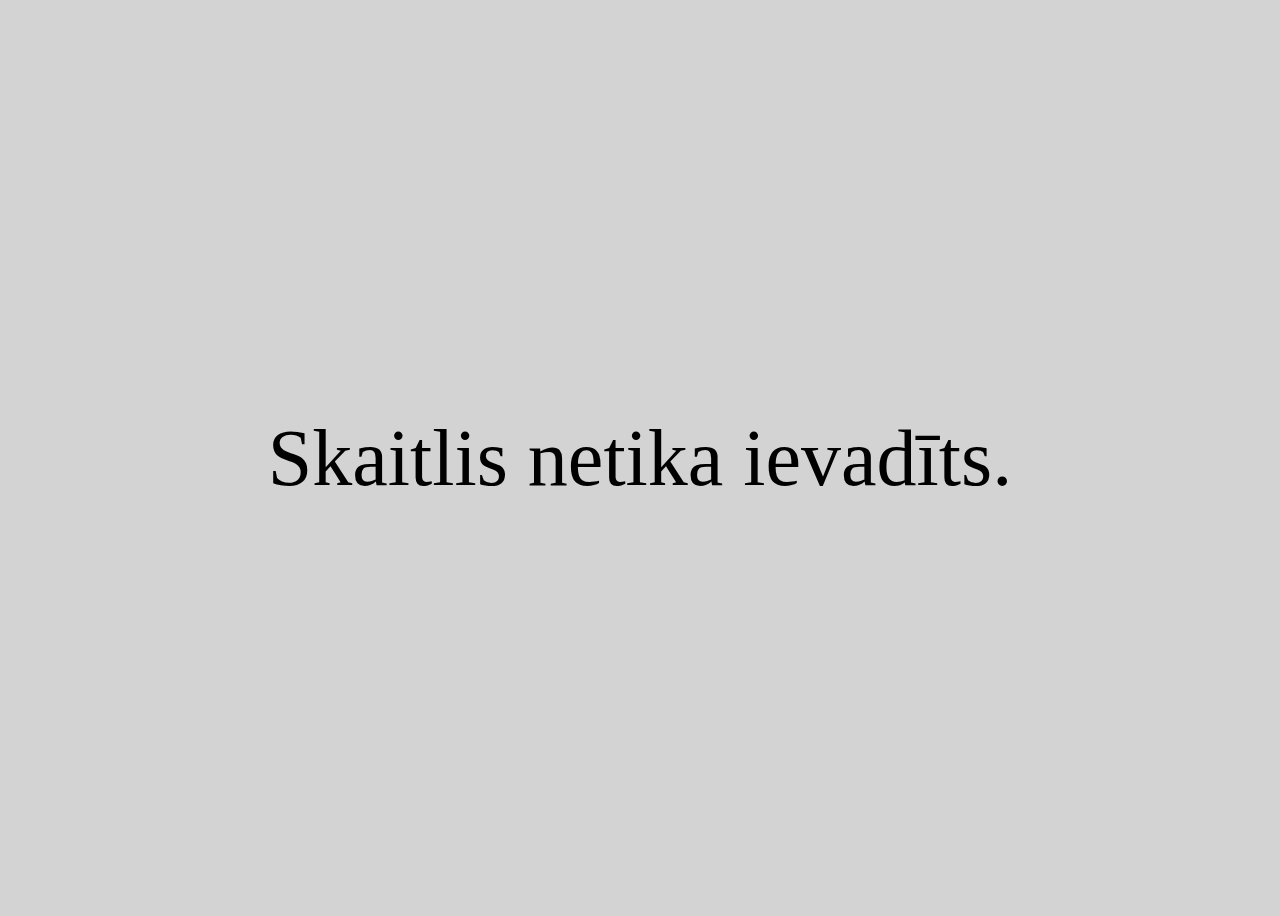
<file: case numbers/index.html>
<!DOCTYPE html>
<html>
  <head>
    <meta charset="UTF-8">
    <title>Aplikacija</title>
    <link rel="stylesheet" href="styles.css">
  </head>
  <body>
    <div id="main" class="content">
        Character
    </div>  
    <script src="./script.js"></script>
  </body>
</html>
</file>
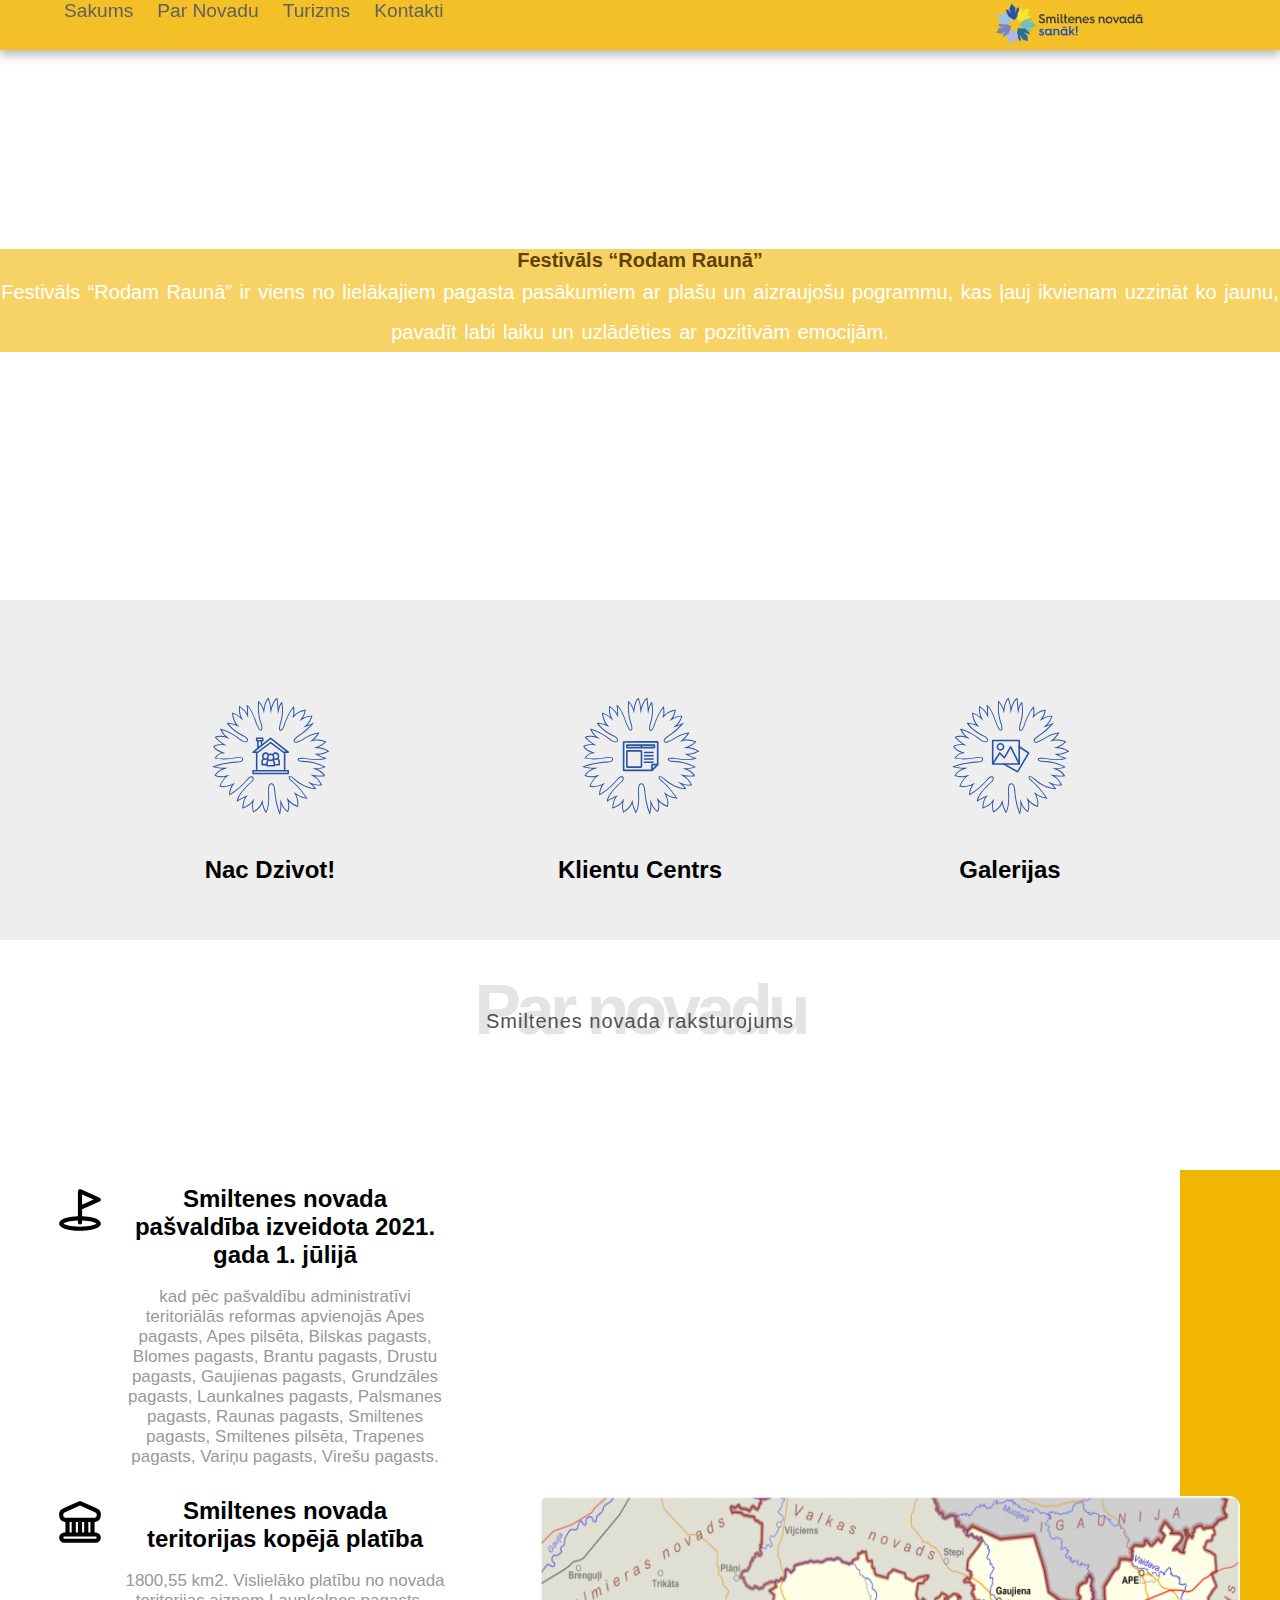
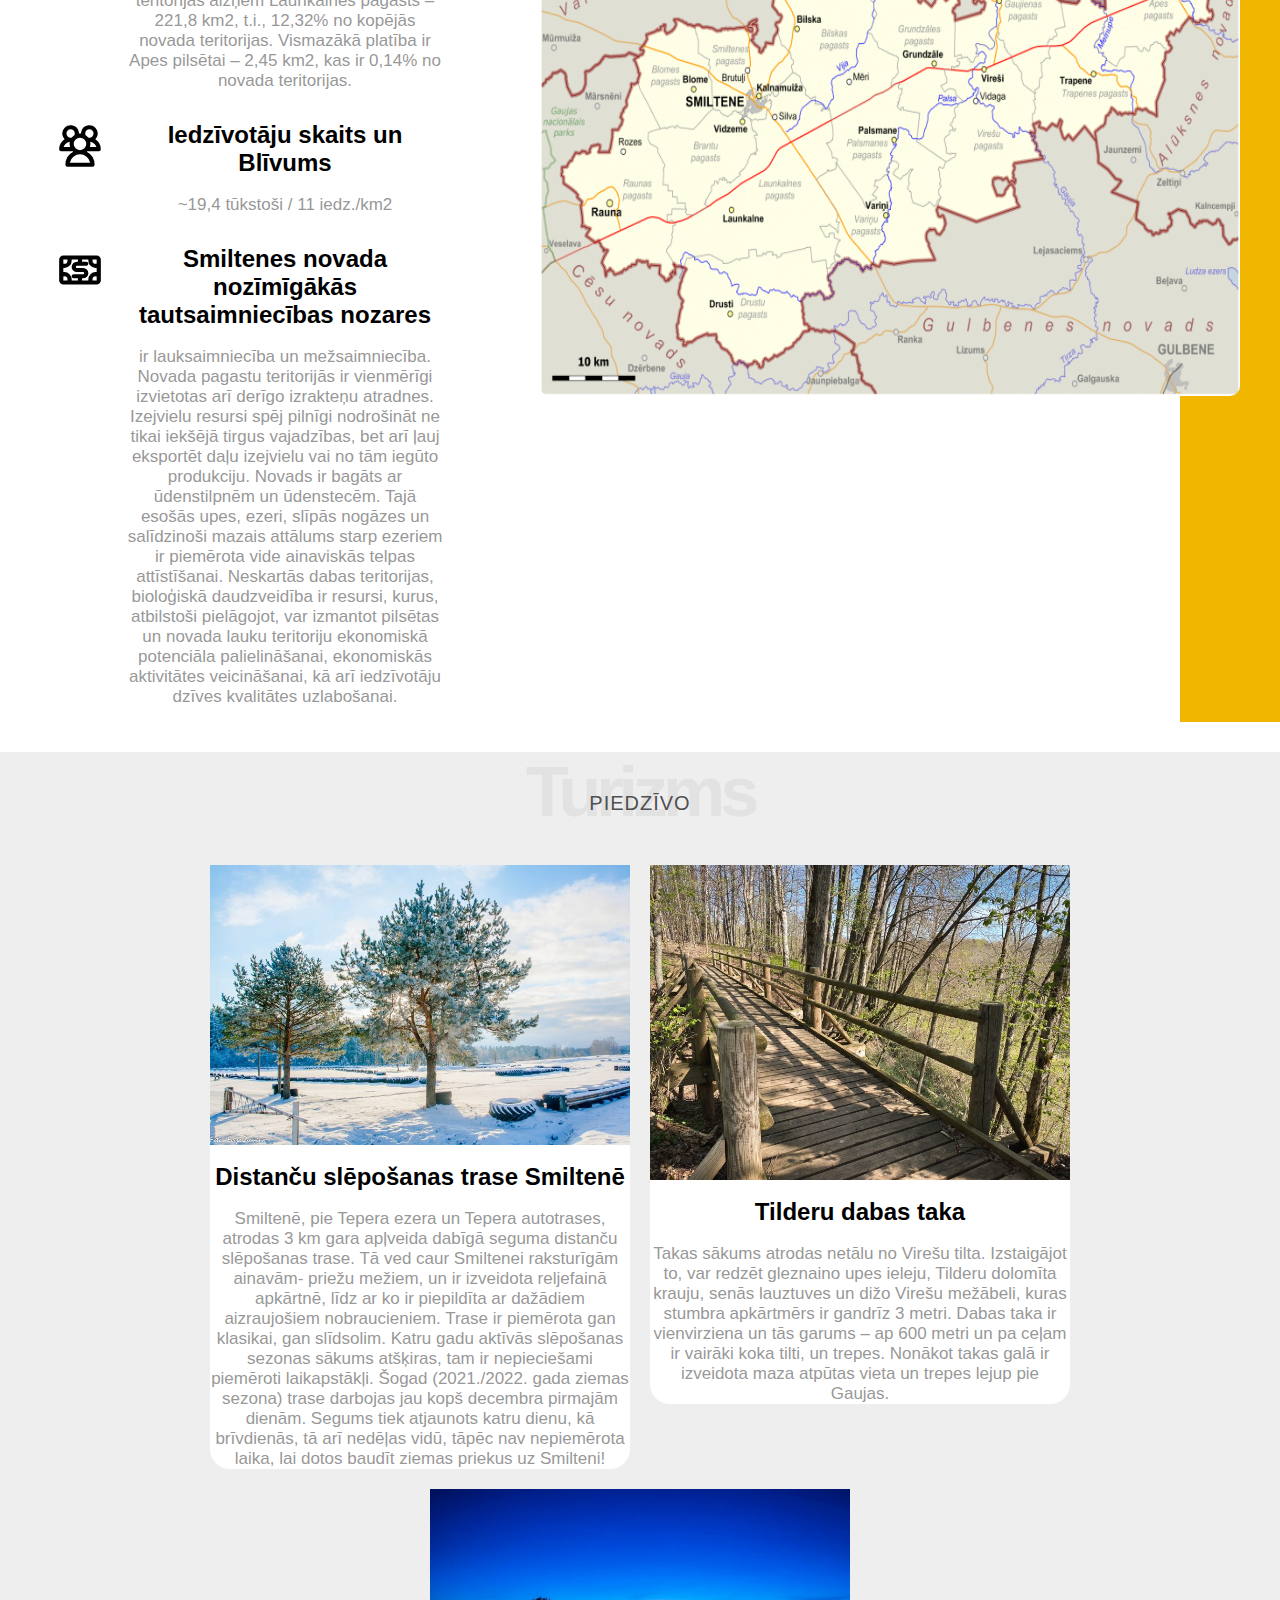
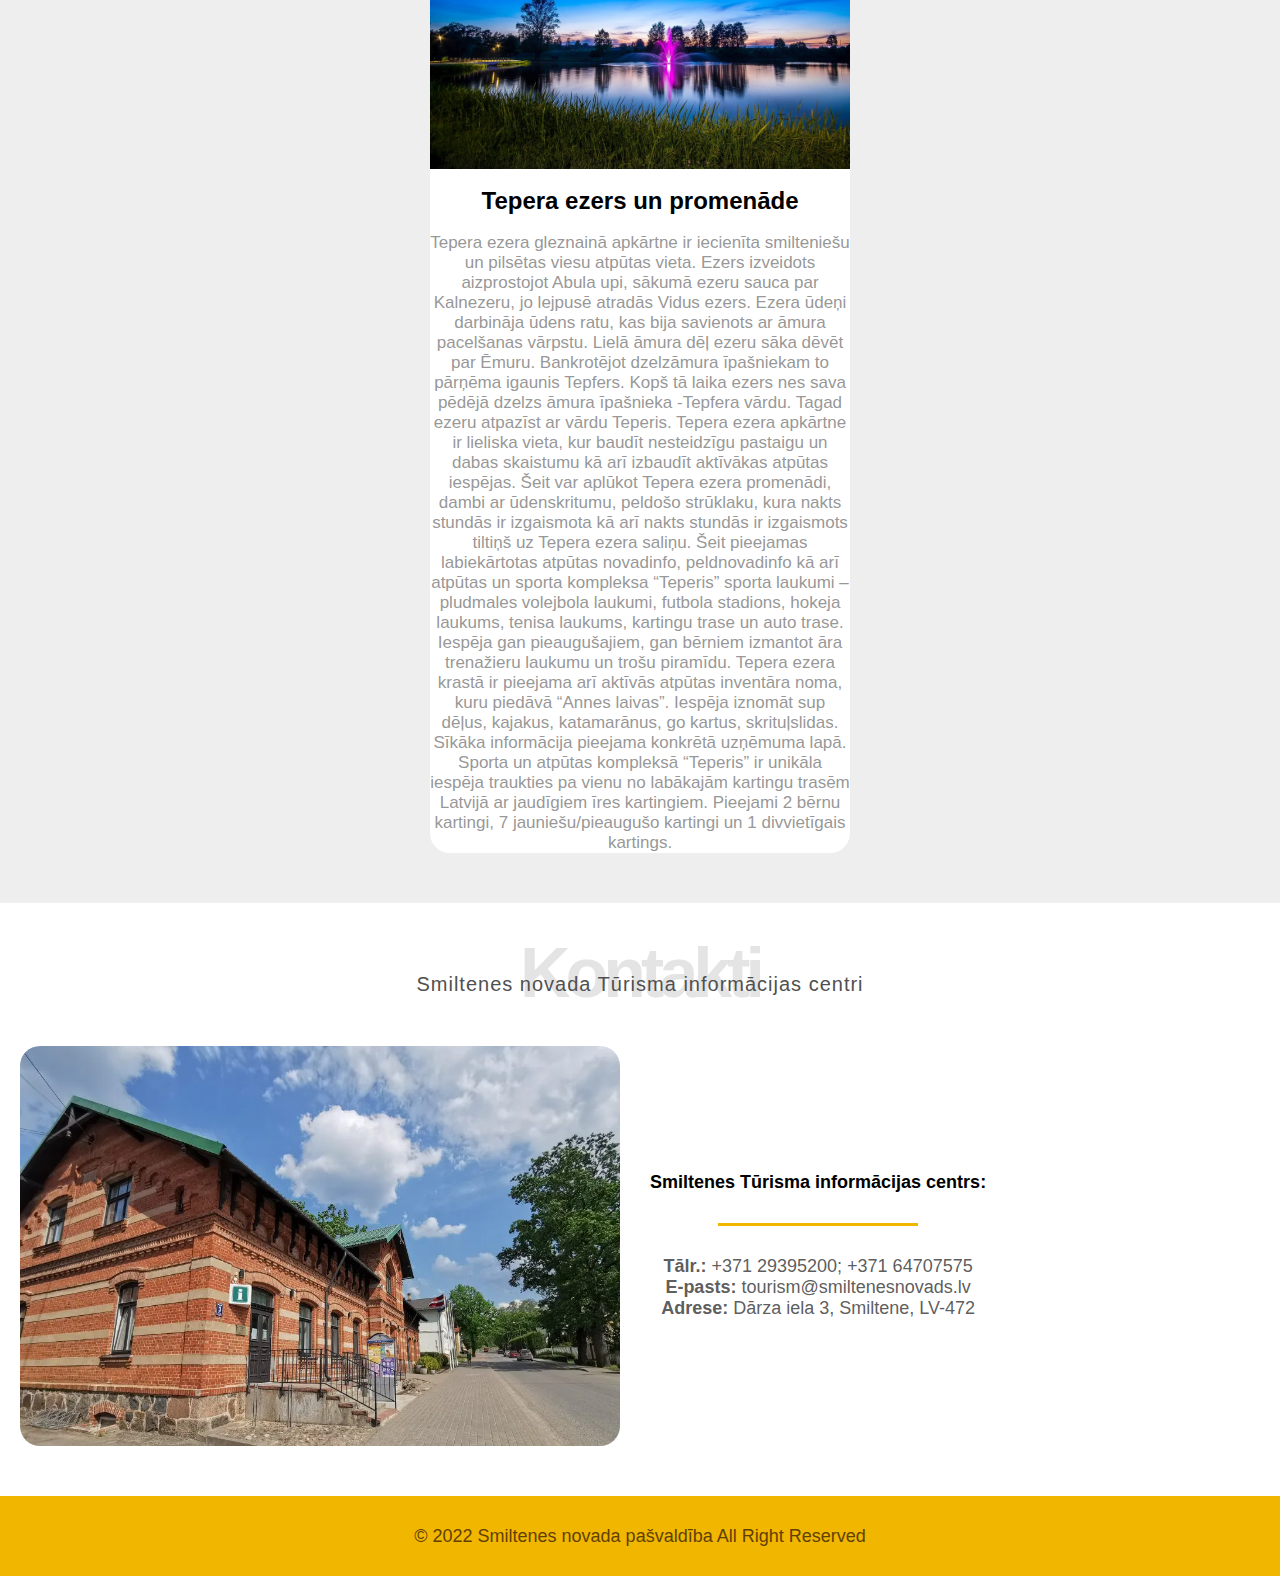
<file: City-landing-page/index.html>
<html lang="en">
  <head>
    <meta charset="UTF-8" />
    <meta http-equiv="X-UA-Compatible" content="IE=edge" />
    <meta name="viewport" content="width=device-width, initial-scale=1.0" />
    <title>Smiltenes Novads</title>
    <link
      rel="stylesheet"
      href="https://cdnjs.cloudflare.com/ajax/libs/font-awesome/5.15.3/css/all.min.css"
      integrity="sha512-iBBXm8fW90+nuLcSKlbmrPcLa0OT92xO1BIsZ+ywDWZCvqsWgccV3gFoRBv0z+8dLJgyAHIhR35VZc2oM/gI1w=="
      crossorigin="anonymous"
      referrerpolicy="no-referrer"
    />
    <link rel="stylesheet" href="./css/style.css" />
    <script src="https://ajax.googleapis.com/ajax/libs/jquery/3.3.1/jquery.min.js"></script>      
  </head>
  <body>
    
    <nav class="navbar">
      <div class="navbar-container container">        
          <input type="checkbox" name="" id="home">
          <div class="hamburger-lines">
              <span class="line line1"></span>
              <span class="line line2"></span>
              <span class="line line3"></span>
          </div>
          <div class="header__logo">
            <a href="#"><img src="./images/smiltene.svg"/></a>
          </div>
          <ul class="menu-items">
              <li><a href="#home">Sakums</a></li>
              <li><a href="#parnov">Par Novadu</a></li>
              <li><a href="#turizms">Turizms</a></li>
              <li><a href="#kontakti">Kontakti</a></li>
          </ul>
      </div>
  </nav>
    <script src="./js/index.js"></script>


        
      
        <div class="landing">
          <div class="fronttext">
            <h1>Festivāls “Rodam Raunā”</h1>
            <p>
              Festivāls “Rodam Raunā” ir viens no lielākajiem pagasta  pasākumiem ar plašu un aizraujošu pogrammu, kas ļauj ikvienam uzzināt ko jaunu, 
              pavadīt labi laiku un uzlādēties ar pozitīvām emocijām.
            </p>
          </div>
        </div>
      
        <article>
          <section class="externals">
            <div>
              <a href="https://smiltenesnovads.lv/sabiedriba/nac-dzivo/">
              <img alt="dzivot" src="./images/dzivot.svg"
              width="120" height="200">              
              </a>
              <h2>
                Nac Dzivot!
              </h2>
            </div>
      
            <div>
              <a href="https://smiltenesnovads.lv/valsts-un-pasvaldibas-vienotais-klientu-apkalposanas-centrs/">
                <img alt="klientucentrs" src="./images/klientu.svg"
                width="120" height="200">              
                </a>
                <h2>
                  Klientu Centrs
                </h2>
            </div>
      
            <div>
              <a href="https://smiltenesnovads.lv/galerija/">
                <img alt="galerijas" src="./images/galerijas.svg"
                width="120" height="200">              
                </a>
                <h2>
                  Galerijas
                </h2>
            </div>
          </section>
      
          <section class="title" id="parnov">
            <div>
              <h1>Par novadu</h1>
              <p>Smiltenes novada raksturojums
              </p>
            </div>
          </section>
      
          <section class="container">
            <section class="box">
              <div class="novadinfo">
                <div class="icon">
                  <img src="./images/platiba.svg" height="50" width="50">
                </div>
                <div class="content">
                  <h2>Smiltenes novada pašvaldība izveidota 2021. gada 1. jūlijā</h2>
                  <br>
                  <p>
                    kad pēc pašvaldību administratīvi teritoriālās reformas apvienojās Apes pagasts, 
                    Apes pilsēta, Bilskas pagasts,  Blomes pagasts,  Brantu pagasts,  Drustu pagasts,  
                    Gaujienas pagasts,  Grundzāles pagasts, Launkalnes pagasts, Palsmanes pagasts, Raunas pagasts, 
                    Smiltenes pagasts, Smiltenes pilsēta, Trapenes pagasts, Variņu pagasts, Virešu pagasts.
                  </p>
                </div>
              </div>
      
              <div class="novadinfo">
                <div class="icon">
                  <img src="./images/kopeja.svg" height="50" width="50">
                </div>
                <div class="content">
                  <h2>Smiltenes novada teritorijas kopējā platība</h2>
                  <br>
                  <p>
                    1800,55 km2. Vislielāko platību no novada teritorijas aizņem Launkalnes 
                    pagasts – 221,8 km2, t.i., 12,32% no kopējās novada teritorijas. 
                    Vismazākā platība ir Apes pilsētai – 2,45 km2, kas ir 0,14% no novada teritorijas.
                  </p>
                </div>
              </div>
      
              <div class="novadinfo">
                <div class="icon">
                  <img src="./images/blivums.svg" height="50" width="50">                 
                </div>
                <div class="content">
                  <h2>Iedzīvotāju skaits un Blīvums</h2>
                  <br>
                  <p>
                    ~19,4 tūkstoši / 11 iedz./km2
                  </p>
                </div>
              </div>
      
              <div class="novadinfo">
                <div class="icon">
                  <img src="./images/nozares.svg" height="50" width="50">

                </div>
                <div class="content">
                  <h2>Smiltenes novada nozīmīgākās tautsaimniecības nozares</h2>
                  <br>
                  <p>
                    ir lauksaimniecība un mežsaimniecība. Novada pagastu teritorijās ir vienmērīgi izvietotas  arī 
                    derīgo izrakteņu atradnes. Izejvielu resursi spēj pilnīgi nodrošināt ne tikai iekšējā tirgus 
                    vajadzības, bet arī ļauj eksportēt daļu izejvielu vai no tām iegūto produkciju. Novads ir 
                    bagāts ar ūdenstilpnēm un ūdenstecēm. Tajā esošās upes, ezeri, slīpās nogāzes un salīdzinoši 
                    mazais attālums starp ezeriem ir piemērota vide ainaviskās telpas attīstīšanai. Neskartās dabas 
                    teritorijas, bioloģiskā daudzveidība ir resursi, kurus, atbilstoši pielāgojot, var izmantot 
                    pilsētas un novada lauku teritoriju ekonomiskā potenciāla palielināšanai, ekonomiskās 
                    aktivitātes veicināšanai, kā arī iedzīvotāju dzīves kvalitātes uzlabošanai.
                  </p>
                </div>
              </div>
            </section>
      
            <section class="image">
              <img src="./images/parNovadu.png" />
            </section>
          </section>
      
          <section class="title gray" id="turizms">
            <h1>Turizms</h1>
            <p>
              PIEDZĪVO
            </p>
          </section>
      
          <section class="vietas">
            <div class="turizminfo">
              <img src="./images/traseSmiltene.jpg" />
              <br>
              <br>
              <h2>Distanču slēpošanas trase Smiltenē</h2>
              <br>
              <p>
                Smiltenē, pie Tepera ezera un Tepera autotrases, atrodas 3 km gara 
                apļveida dabīgā seguma distanču slēpošanas trase. Tā ved caur Smiltenei raksturīgām ainavām- priežu mežiem, un ir izveidota reljefainā apkārtnē, līdz ar ko ir piepildīta ar dažādiem aizraujošiem nobraucieniem. Trase ir piemērota gan klasikai, gan slīdsolim. 

                Katru gadu aktīvās slēpošanas sezonas sākums atšķiras, tam ir nepieciešami 
                piemēroti laikapstākļi. Šogad (2021./2022. gada ziemas sezona) trase darbojas 
                jau kopš decembra pirmajām dienām. Segums tiek atjaunots katru dienu, 
                kā brīvdienās, tā arī nedēļas vidū, tāpēc nav nepiemērota laika, 
                lai dotos baudīt ziemas priekus uz Smilteni!
              </p>
            </div>
      
            <div class="turizminfo">
              <img src="./images/tilteruTaka.jpg" />
              <br>
              <br>
              <h2>Tilderu dabas taka</h2>
              <br>
              <p>
                Takas sākums atrodas netālu no Virešu tilta. Izstaigājot to, var redzēt 
                gleznaino upes ieleju, Tilderu dolomīta krauju, senās lauztuves un 
                dižo Virešu mežābeli, kuras stumbra apkārtmērs ir gandrīz 3 metri. 
                Dabas taka ir vienvirziena un tās garums – ap 600 metri un pa 
                ceļam ir vairāki koka tilti, un trepes. Nonākot takas galā ir 
                izveidota maza atpūtas vieta un trepes lejup pie Gaujas.
              </p>
            </div>
      
            <div class="turizminfo">
              <img src="./images/tepera.jpg" />
              <br>
              <br>
              <h2>Tepera ezers un promenāde</h2>
              <br>
              <p>
                Tepera ezera gleznainā apkārtne ir iecienīta smilteniešu un  pilsētas viesu 
                atpūtas vieta. Ezers izveidots aizprostojot Abula upi, sākumā ezeru sauca par 
                Kalnezeru, jo lejpusē atradās Vidus ezers. Ezera ūdeņi darbināja ūdens ratu, 
                kas bija savienots ar āmura pacelšanas vārpstu. Lielā āmura dēļ ezeru sāka dēvēt par Ēmuru. 
                Bankrotējot dzelzāmura īpašniekam to pārņēma igaunis Tepfers. 
                Kopš tā laika ezers nes sava pēdējā dzelzs āmura īpašnieka -Tepfera vārdu. 
                Tagad ezeru atpazīst ar vārdu Teperis. 
                Tepera ezera apkārtne ir lieliska vieta, kur baudīt nesteidzīgu pastaigu un dabas skaistumu 
                kā arī izbaudīt aktīvākas atpūtas iespējas. Šeit var aplūkot Tepera ezera promenādi, 
                dambi ar ūdenskritumu, peldošo strūklaku, kura nakts stundās ir izgaismota kā arī nakts 
                stundās ir izgaismots tiltiņš uz Tepera ezera saliņu. Šeit pieejamas labiekārtotas atpūtas novadinfo, 
                peldnovadinfo kā arī atpūtas un sporta kompleksa “Teperis” sporta laukumi – pludmales volejbola laukumi, 
                futbola stadions, hokeja laukums, tenisa laukums, kartingu trase un auto trase. Iespēja gan pieaugušajiem, 
                gan bērniem izmantot āra trenažieru laukumu un trošu piramīdu.
                Tepera ezera krastā ir pieejama arī aktīvās atpūtas inventāra noma, kuru piedāvā “Annes laivas”. 
                Iespēja iznomāt sup dēļus, kajakus, katamarānus, go kartus, skrituļslidas. Sīkāka informācija pieejama 
                konkrētā uzņēmuma lapā. 
                Sporta un atpūtas kompleksā “Teperis” ir unikāla iespēja traukties pa vienu no labākajām kartingu trasēm 
                Latvijā ar jaudīgiem īres kartingiem. Pieejami 2 bērnu kartingi, 7 jauniešu/pieaugušo kartingi un 1 divvietīgais 
                kartings.
              </p>
            </div>
          </section>
      
          <section class="title" id="kontakti">
            <h1>Kontakti</h1>
            <p>
              Smiltenes novada Tūrisma informācijas centri
            </p>
          </section>
          <section class="kontakt">
            <img src="./images/kontakti.webp" />
            <div class="paragraphs">
              <p>
                Smiltenes Tūrisma informācijas centrs:
              </p>
              <p>
                <b>Tālr.:</b> +371 29395200; +371 64707575
                <br>
                <b>E-pasts:</b> tourism@smiltenesnovads.lv
                <br>
                <b>Adrese:</b> Dārza iela 3, Smiltene, LV-472
              </p>
            </div>
          </section>
      
         
        </article>
      
        <footer>
          <p>&copy; 2022 
            <span>
            Smiltenes novada pašvaldība
            </span> All Right Reserved</p>
        </footer>
      </body>     
      
    <script src="./js/index.js" type="text/javascript"></script>
      
    </html>
</html>
</file>
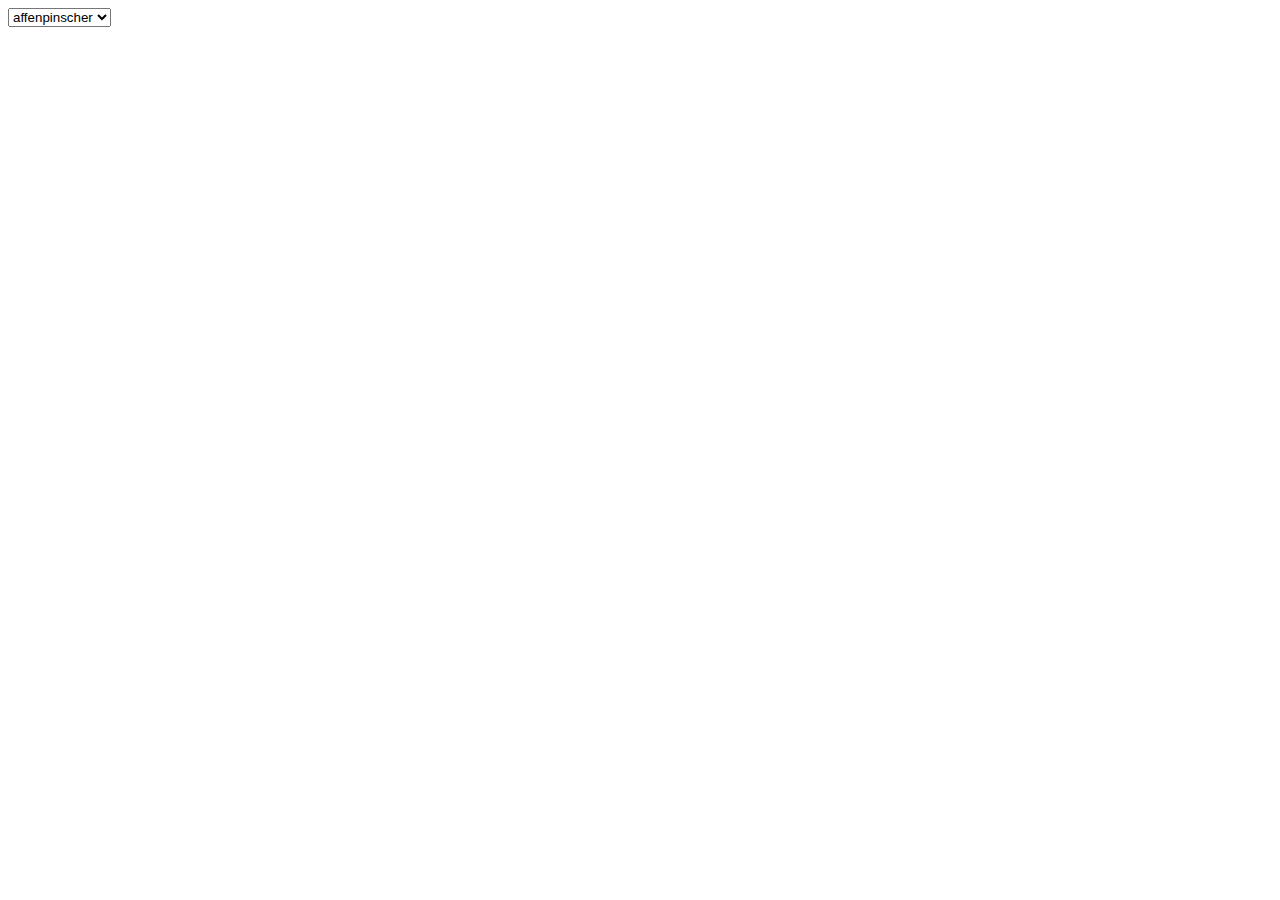
<file: Dog-app/index.html>
<!DOCTYPE html>
<html lang="en">
<head>
    <meta charset="UTF-8">
    <meta http-equiv="X-UA-Compatible" content="IE=edge">
    <meta name="viewport" content="width=device-width, initial-scale=1.0">
    <title>DOGS</title>
</head>
<body>
    <div class="container">
        <select id='dogSelector' class="dog-selector">
            <!-- vieta kur izvadam suņu šķirne izveleni -->
        </select>

        <div id="dogImg" class="dogImg">
            <!-- vieta kur izvadam suņa bildi -->
        </div>
    </div>
    <script src = "data.js"></script>   <!-- dati par suņu šķirnem -->
    <script src = "app.js"></script>    <!-- musu aplikacija -->
</body>
</html>
</file>
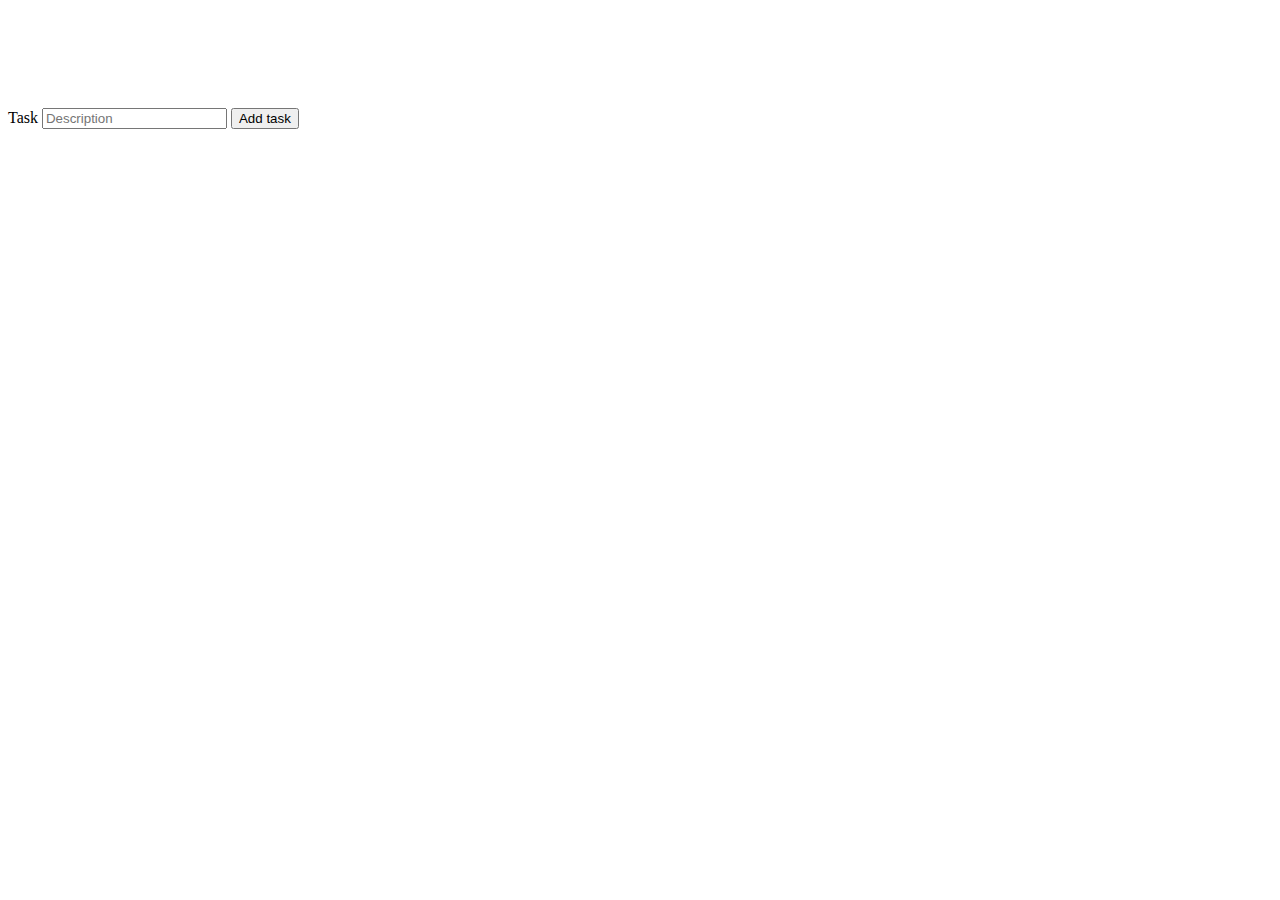
<file: to-do-list/index.html>
<!DOCTYPE html>
<html>
<head>
    <meta charset="UTF-8">
    <title>Storage</title>
    <link href="https://cdn.jsdelivr.net/npm/bootstrap@5.2.0-beta1/dist/css/bootstrap.min.css" rel="stylesheet"
        integrity="sha384-0evHe/X+R7YkIZDRvuzKMRqM+OrBnVFBL6DOitfPri4tjfHxaWutUpFmBp4vmVor" crossorigin="anonymous">
    <link rel="stylesheet" href="./css/style.css">
    <script src="./js/app.js"></script>
</head>

<body>
    <div class="container">
        <div id="taskAdder">
            <div class="input-group">
                <span class="input-group-text">Task</span>
                <input id="taskInput" class="form-control" placeholder="Description" required>
                <button id="addBtn" class="btn btn-primary">Add task</button>
            </div>
        </div>

        <ul id="myTasks" class="list-group">

        </ul>
    </div>
</html>
</file>
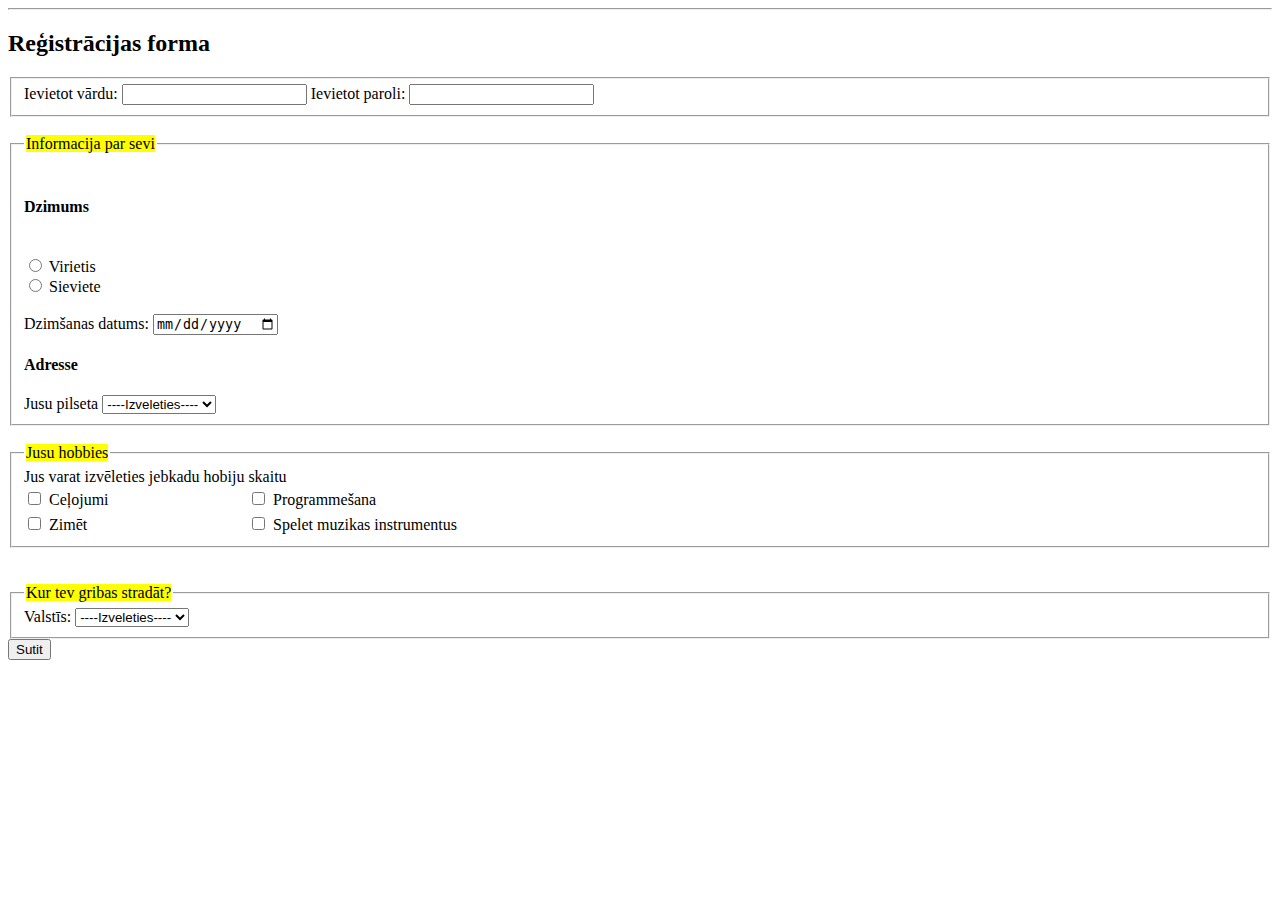
<file: cv/form.html>
<!DOCTYPE html>
<html>
<head>
  <meta charset="UTF-8">
  <title>Reģistrācijas forma</title>
  <style>
  span.b {
  display: inline-block;
  width: 190px;
  height: 15px;
  padding: 5px;
  }

  </style>
</head><!-- form -->
<body>
  <hr>
  <h2>Reģistrācijas forma</h2>
  <form action="/action_page.php" method="get" id="nameform" name="nameform">
    <fieldset>
      <label for="username">Ievietot vārdu:</label> <input type="text" id="username" name="username"> <label for="pass">Ievietot paroli:</label> <input type="password" id="pass" name="password" minlength="8" required="">
    </fieldset><br>
    <fieldset>
      <legend><mark>Informacija par sevi</mark></legend><br>
      <form>
        <h4>Dzimums</h4><br>
        <input type="radio" id="virietis" name="gender"> <label for="virietis">Virietis</label><br>
        <input type="radio" id="sieviete" name="gender"> <label for="sieviete">Sieviete</label><br>
        <br>
        <form>
          <label>Dzimšanas datums: <input type="date" name="bday"></label><br>
          <h4>Adresse</h4><label for="city-select">Jusu pilseta</label> <select name="city" id="city-select">
            <option value="none">
              ----Izveleties----
            </option>
            <option value="riga">
              Riga
            </option>
            <option value="jelgava">
              Jelgava
            </option>
          </select>
        </form>
      </form>
    </fieldset><br>
    <fieldset>
      <legend><mark>Jusu hobbies</mark></legend> Jus varat izvēleties jebkadu hobiju skaitu
      <div>
        <input type="checkbox"><label for="Ceļojumi"><span class="b">Ceļojumi</span></label> <input type="checkbox"><label for="Programmešana"><span class="b">Programmešana</span></label>
      </div><input type="checkbox"><label for="Zimēt"><span class="b">Zimēt</span></label> <input type="checkbox"><label for="Spelet muzikas instrumentus"><span class="b">Spelet muzikas instrumentus</span></label>
    </fieldset><br>
    <br>
    <fieldset>
      <legend><mark>Kur tev gribas stradāt?</mark></legend> <label for="country-select">Valstīs:</label> <select id="country-select">
        <option value="">
          ----Izveleties----
        </option>
        <option value="latvija">
          Latvijā
        </option>
        <option value="arzemes">
          Ārzemes
        </option>
        <option value="noanswer">
          Negribu teikt
        </option><!-- /form -->
      </select>
    </fieldset>
    <div>
      <button type="submit" form="nameform" value="Submit">Sutit</button>
    </div>
  </form>
</body>
</html>
</file>
<file: case numbers/styles.css>
body {
    background-color: lightgrey;
}
.content {
    display: flex;
    justify-content: center;
    align-items: center;
    height: 100vh;
    font-size: 80px;
}
</file>
<file: City-landing-page/css/style.css>
@import url("https://fonts.googleapis.com/css2?family=Poppins:ital,wght@0,300;0,400;0,500;0,600;0,700;0,800;0,900;1,200;1,300;1,400;1,500;1,600;1,700;1,800;1,900&display=swap");
@import "./burger-menu.css";
@import "./hero.css";
</file>
<file: to-do-list/css/style.css>
.container,
.list-group-item {
    display: flex;
    justify-content:space-between;
}

.container {
    padding: 100px 0 ;
    flex-direction: column;
}

.input-group {
    margin: 0 0 50px;
}

.form-check-input {
    cursor: pointer;
}

.task-text {
    margin: 0 15px;
    width: 70%;
}

.task-number {
    margin: 0 15px;
}

.form-check-input {
    width: 20px;
    height: 20px;
}
</file>
